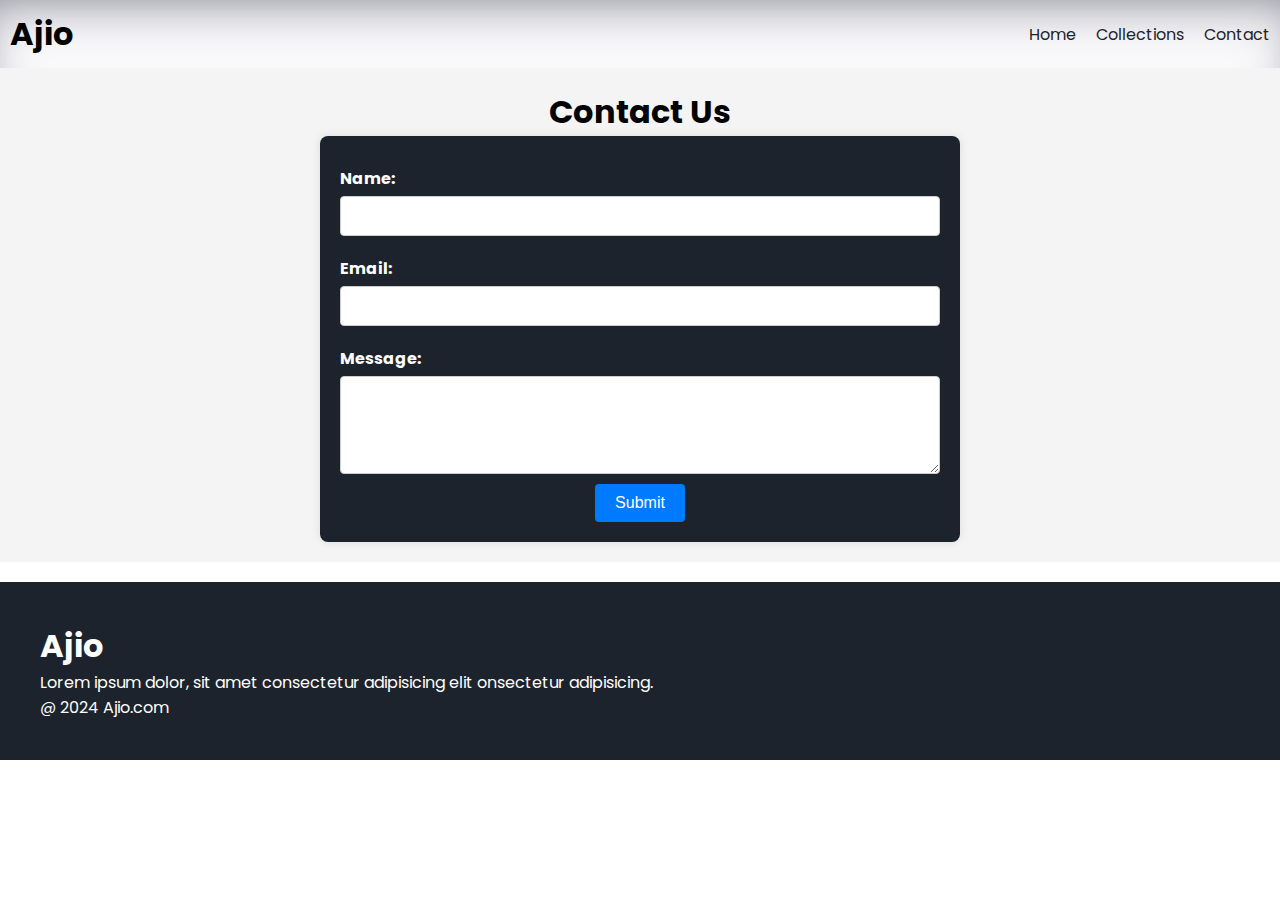
<file: contact.html>
<!DOCTYPE html>
<html lang="en">
<head>
    <meta charset="UTF-8">
    <meta name="viewport" content="width=device-width, initial-scale=1.0">
    <title> Ajio Shopping</title>
    <link rel="preconnect" href="https://fonts.googleapis.com">
<link rel="preconnect" href="https://fonts.gstatic.com" crossorigin>
<link href="https://fonts.googleapis.com/css2?family=Poppins:ital,wght@0,100;0,200;0,300;0,400;0,500;0,600;0,700;0,800;0,900;1,100;1,200;1,300;1,400;1,500;1,600;1,700;1,800;1,900&display=swap" rel="stylesheet">
<link rel="stylesheet" href="style.css">
<link rel="stylesheet" href="https://cdnjs.cloudflare.com/ajax/libs/font-awesome/6.6.0/css/all.min.css" integrity="sha512-Kc323vGBEqzTmouAECnVceyQqyqdsSiqLQISBL29aUW4U/M7pSPA/gEUZQqv1cwx4OnYxTxve5UMg5GT6L4JJg==" crossorigin="anonymous" referrerpolicy="no-referrer" />

</head>
<body>
   <nav class="navbar">
    <h1> Ajio </h1>
        <div class="navbar-links">
            <p class="navbar-link"><a href="index.html">Home</a></p>
            <p class="navbar-link"><a href="collection.html">Collections</a></p>
            <p class="navbar-link"><a href="contact.html">Contact</a></p>
        </div>

        <div class="navbar-menu-toggle" onclick="ShowNav()">
            <i class="fa-solid fa-bars" ></i>
        </div>
   </nav>

   <div class="sidebar" >
        <p style="text-align: right;"  >
            <i class="fa-solid fa-xmark"  onclick="closeNav()"></i>
        </p>

        <div class="side-navbar-links">
                <p class="side-navbar-link"><a href="index.html">Home</a></p>
                <p class="side-navbar-link"><a href="collection.html">Collections</a></p>
                <p class="side-navbar-link"><a href="contact.html">Contact</a></p>
        </div>
   </div>

  
   <div class="contact-us">
    <h1>Contact Us</h1>
    <div class="contact-container">
        <form class="contact-box">
            <label for="name">Name:</label>
            <input type="text" id="name" name="name" required>

            <label for="email">Email:</label>
            <input type="email" id="email" name="email" required>

            <label for="message">Message:</label>
            <textarea id="message" name="message" rows="4" required></textarea>

            <div class="contact-button">
                <button type="submit">Submit</button>
            </div>
        </form>
    </div>
</div>




 

            

            <div class="footer">
                 <div class="footer-container">
                    <h1> Ajio </h1>       
                    <p> Lorem ipsum dolor, sit amet consectetur adipisicing elit onsectetur adipisicing. </p>
                 </div>
                 <div class="footer-icon">
                    <i class="fa-brands fa-facebook"></i>
                    <i class="fa-brands fa-twitter"></i>
                    <i class="fa-brands fa-instagram"></i>
                    <i class="fa-brands fa-google"></i>
                 </div>
                <p>@ 2024 Ajio.com </p>
            </div>




   <script src="app.js"></script>
</body>
</html>
</file>
<file: style.css>
*{
    padding: 0;
    margin: 0;
}
body{
    font-family: "Poppins", sans-serif;
}
.navbar{
    display: flex;
    justify-content: space-between;
    align-items: center;
    padding: 10px;
    box-shadow: rgba(50, 50, 93, 0.25) 0px 30px 60px -12px inset, rgba(0, 0, 0, 0.3) 0px 18px 36px -18px inset;;
}

.navbar-links{
    display: flex;    
    column-gap:20px;
}
.navbar-link a{
    text-decoration: none;
    color: #1d232c;

}
.navbar-link a:hover{
    text-decoration: underline;
    color: #1d232c;
}
.navbar-menu-toggle{
    display: none;
}

.sidebar{
    background-color: #1d232c;
    height: 100%;
    position: fixed;
    top:0;
    width: 50%;
    color: white;
    padding: 20px;
    left:-60%;
    transition: 2s; 
    /* display: none; */

} 
.side-navbar-links a{
    text-decoration: none;
    color: white;
}
.side-navbar-link{
    margin-bottom: 30px;
}
.side-navbar-links a:hover{
    text-decoration: underline;
}

.header{
    display: flex;
    justify-content: center;
    gap: 50px;
    padding: 50px;
}
.header-button{
    background-color: #1d232c;
    margin: 20px ;
    padding: 15px;
    color: white;
    margin-left: 5px;
    cursor: pointer;

}
.header h1 p{
    color:#1d232c;
}
.header img{
    border-radius: 5px;
}

.service{
    padding: 20px;
}
.service-container-1{
    display: flex;
    justify-content: space-between;
}

.service-container-2{
    display: flex;
    justify-content: space-between;
    align-items: center;
    gap: 10px;
}

.service-container-2 div{
    background-color: #f2f4f7;
    border-radius: 10px;
}
.service-container-2 h4{
    padding-top: 2px;
    padding-bottom: 5px;
}

.new-arrivals{
    display: flex;
    justify-content: space-between;
    flex-wrap: wrap;
}
.new-arrivals-container{
    position: relative;
    flex-basis: 20%;
}
.new-arrivals-container img{
    border-radius: 5px;
}

.new-arrivals button{
    padding-left: 10%;
    padding-right: 10%;
    padding-top: 5%;
    padding-bottom: 5%;
    margin-top: 10px;
    position: absolute;
    top: 50%;
    left: 18%;
    border-radius: 15px;
    color: #1d232c;
    border: none;
}
.new-arrivals-container:hover{
    transform: scale(1.07);
    
}
.new-arr h1{
    margin-top: 10px;
    margin-bottom: 15px;
    
}
.news{
    display: flex;
    flex-direction: column;
    align-items: center;    
    margin-top: 20px;
}
.news input{
    width: 80vw;
    border: 3px solid;
    padding: 10px;
    margin-bottom: 10px;
}
.news button{
    padding-left: 15px;
    padding-right: 15px;
    padding-top: 10px;
    padding-bottom: 10px;
    background-color: #1d232c;
    color:white;
    border-radius: 10px;
    font-size: large;

}
.footer{
    background-color: #1d232c;
    color: white;
    padding: 40px;
    margin-top: 20px;
}

.product-section{
margin-top: 20px;
}
.product-search{
    width: 80%;
    border: solid black 2px;
    border-radius: 20px;
    display: flex;
    justify-content: space-between;
    align-items: center;
    padding: 10px;
    margin:auto  
}
.product-search input{
    border: none;
    background: transparent;
    width: 100%;
}
.product-search input:focus{
 outline: none;
}
.products{
    display: flex;
    justify-content: space-around;
    gap: 10px;
    padding: 20px;
    flex-wrap: wrap;
}
.products-box{
    flex-basis: 20%;
    text-align: center;
}
.products-box img{
    border-radius: 10px;
}

/* contact page */

.contact-us {
    background-color: #f4f4f4;
    padding: 20px;
    text-align: center;
}

.contact-container {
    max-width: 600px;
    margin: 0 auto;
    background-color:#1d232c;
    color: #fff;
    padding: 20px;
    border-radius: 8px;
    box-shadow: 0 0 10px rgba(0, 0, 0, 0.1);
}

.contact-box {
    display: flex;
    flex-direction: column;
}

.contact-box label {
    font-weight: bold;
    margin-top: 10px;
    text-align: left;
}

.contact-box input,
.contact-box textarea {
    padding: 10px;
    margin-top: 5px;
    margin-bottom: 10px;
    border: 1px solid #ccc;
    border-radius: 4px;
    font-size: 16px;
    
}

.contact-button {
    text-align: center;
}

.contact-button button {
    background-color: #007bff;
    color: #fff;
    border: none;
    padding: 10px 20px;
    border-radius: 4px;
    font-size: 16px;
    cursor: pointer;
    transition: background-color 0.3s ease;
}

.contact-button button:hover {
    background-color: #0056b3;
}








@media screen and (max-width:700px) 
{
.navbar-menu-toggle{
    display: block;
}    
.navbar-links{
    display: none;
}
.header img{
    display: none;
}
.service-container-1{
    display: none;
}
.service-container-2{
    flex-direction: column ;
}
}
</file>
